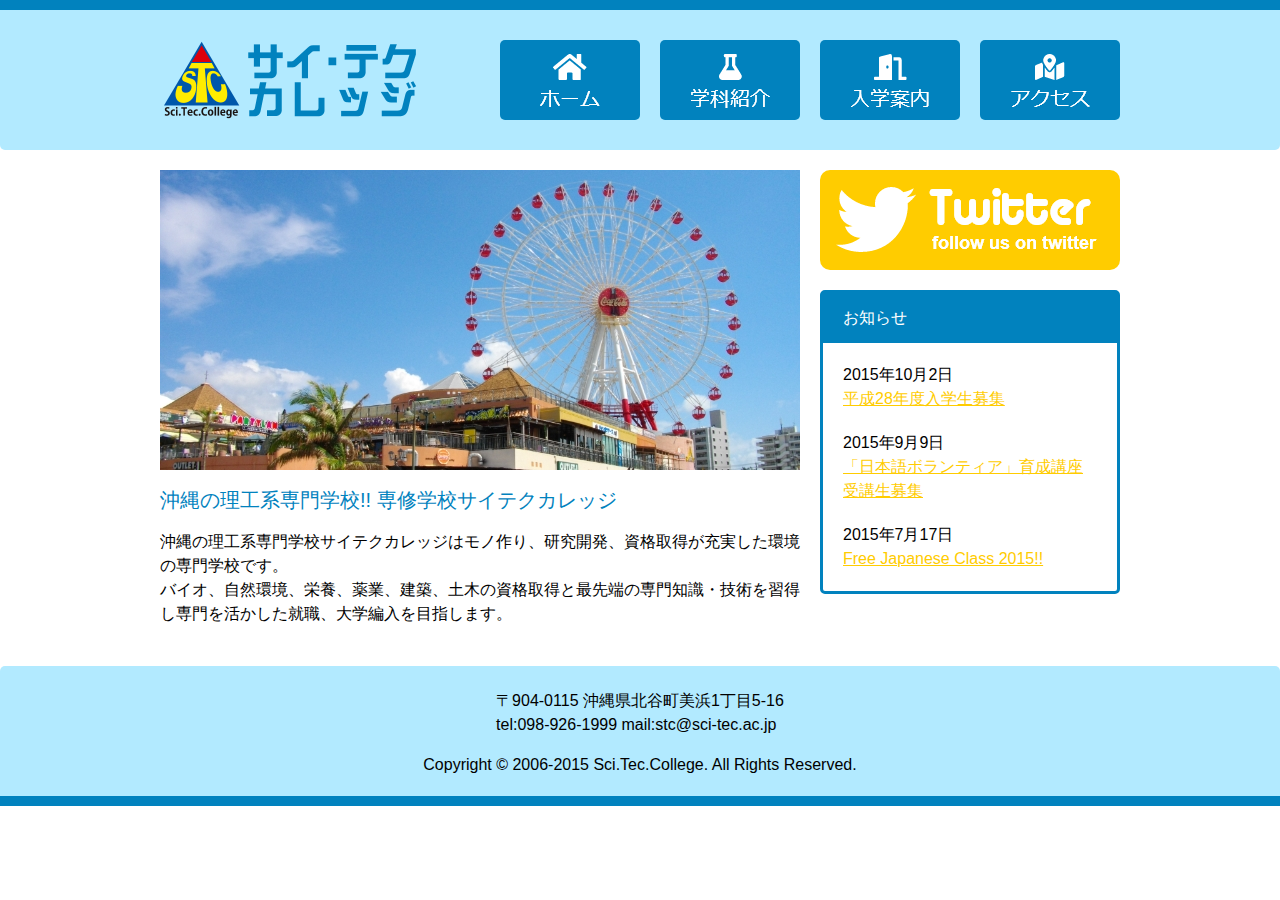
<file: index.html>
<!DOCTYPE html>
<html lang="ja">

<head>
  <meta charset="UTF-8">
  <meta http-equiv="X-UA-Compatible" content="IE=edge">
  <meta name="viewport" content="width=device-width, initial-scale=1.0">
  <link rel="stylesheet" href="css/reset.css">
  <link rel="stylesheet" href="css/hamburger-menu.css">
  <link rel="stylesheet" href="css/style2.css?date=11091020">
  <link rel="stylesheet" href="css/responsive.css">
  <title>サイテクカレッジ</title>
  <script src="https://ajax.googleapis.com/ajax/libs/jquery/3.5.1/jquery.min.js"></script>
  <script src="js/hamburger-menu.js"></script>
</head>

<body id="home">
  <div class="page">
    <header>
      <div class="inner">
        <h1><a href="index.html"><img src="images/logo@2x.png" alt="サイテクカレッジ"></a></h1>

        <!-- 全画面表示ナビゲーション -->
        <nav class="pc-nav">
          <ul>
            <li><a href="index.html"><img src="images/nav-home.png" alt="ホーム"></a></li>
            <li><a href="course.html"><img src="images/nav-course.png" alt="学科紹介"></a></li>
            <li><a href="info.html"><img src="images/nav-info.png" width="140" alt="入学案内"></a></li>
            <li><a href="access.html"><img src="images/nav-access.png" alt="アクセス"></a></li>
          </ul>
        </nav>
        <!-- ハンバーガー用ナビゲーション -->
        <nav class="hamburger-nav">
          <ul>
            <li><a href="index.html">ホーム</a></li>
            <li><a href="course.html">学科紹介</a></li>
            <li><a href="info.html">入学案内</a></li>
            <li><a href="access.html">アクセス</a></li>
          </ul>
        </nav>
        <!-- ハンバーガーメニュー -->
        <button class="hamburger-button"></button>
      </div>
    </header>
    <div class="content">
      <main>
        <div class="main-image">
          <img src="images/main-image.jpg">
        </div>
        <h2>沖縄の理工系専門学校!! 専修学校サイテクカレッジ</h2>
        <p>沖縄の理工系専門学校サイテクカレッジはモノ作り、研究開発、資格取得が充実した環境の専門学校です。<br>
          バイオ、自然環境、栄養、薬業、建築、土木の資格取得と最先端の専門知識・技術を習得し専門を活かした就職、大学編入を目指します。</p>
      </main>
      <aside>
        <div class="banner">
          <a href=""><img src="images/banner-twitter.png" alt="Twitter follow us on twitter"></a>
        </div>
        <div class="news">
          <h2>お知らせ</h2>
          <ul>
            <li><time datetime="2015-10-02">2015年10月2日</time><br><a href="">平成28年度入学生募集</a></li>
            <li><time datetime="2015-09-09">2015年9月9日</time><br><a href="">「日本語ボランティア」育成講座 受講生募集</a></li>
            <li><time datetime="2015-07-17">2015年7月17日</time><br><a href="">Free Japanese Class 2015!!</a></li>
          </ul>
        </div>
      </aside>
    </div>
    <footer>
      <address>
        〒904-0115 沖縄県北谷町美浜1丁目5-16<br>
        tel:098-926-1999 mail:stc@sci-tec.ac.jp
      </address>
      <p><small>Copyright &copy; 2006-2015 Sci.Tec.College. <br>All Rights Reserved.</small></p>
    </footer>
  </div>
</body>

</html>
</file>
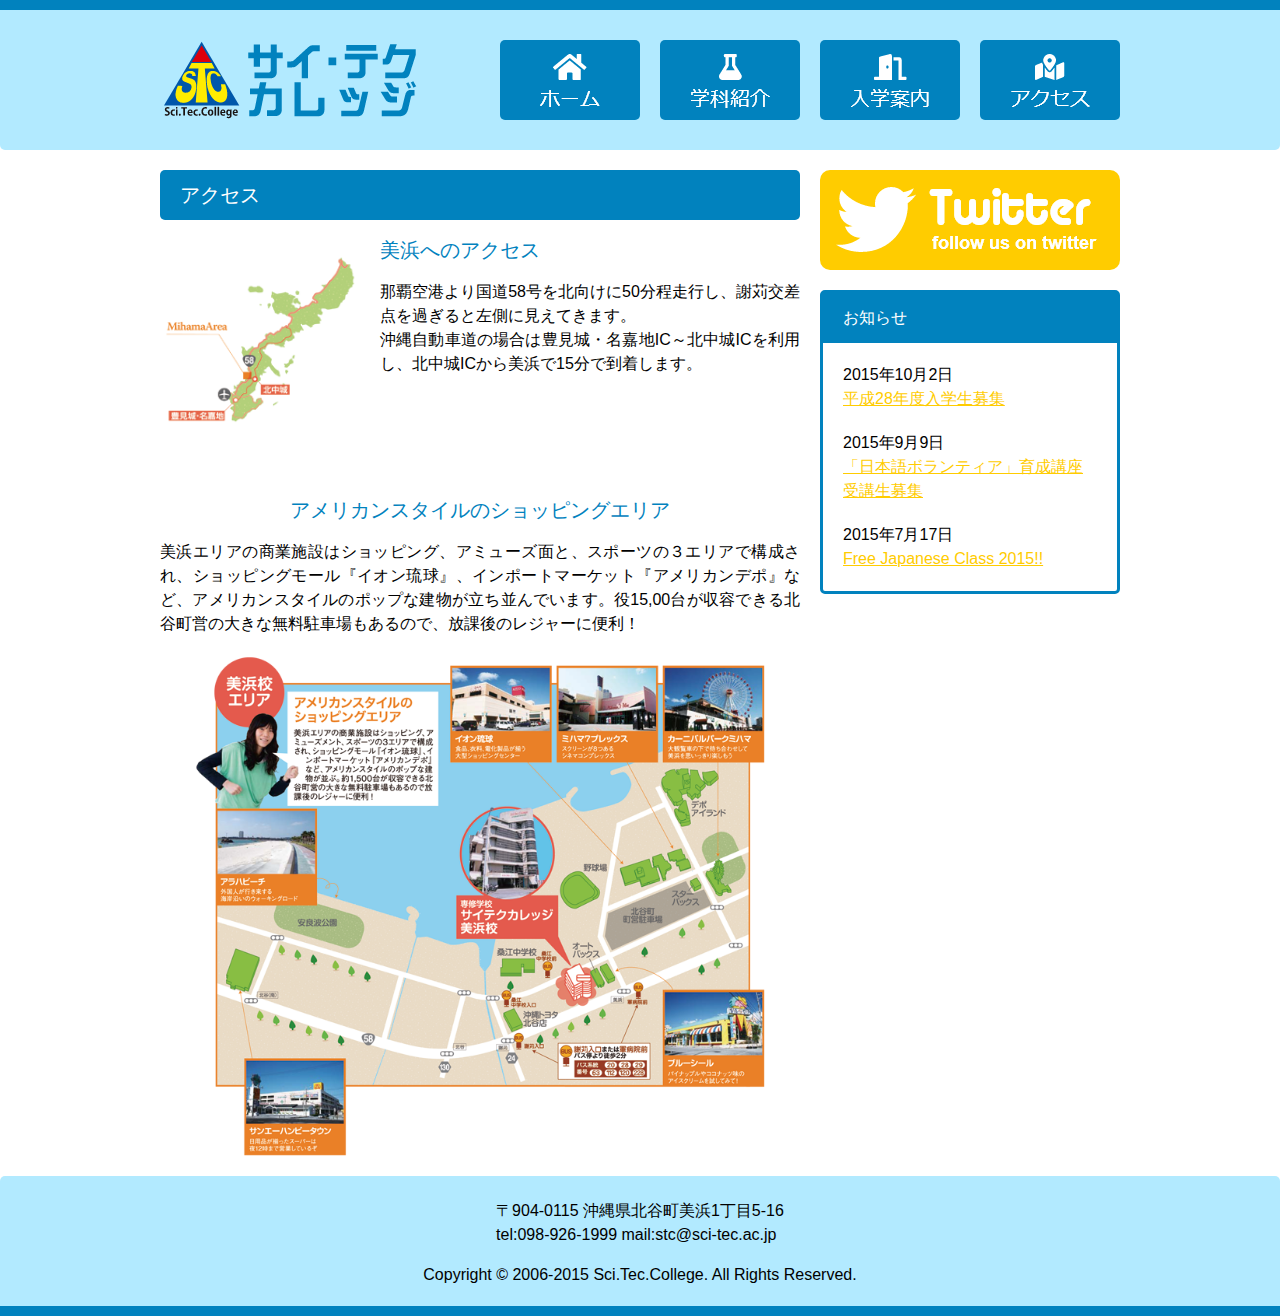
<file: access.html>
<!DOCTYPE html>
<html lang="ja">

<head>
  <meta charset="UTF-8">
  <meta http-equiv="X-UA-Compatible" content="IE=edge">
  <meta name="viewport" content="width=device-width, initial-scale=1.0">
  <link rel="stylesheet" href="css/reset.css">
  <link rel="stylesheet" href="css/hamburger-menu.css">
  <link rel="stylesheet" href="css/style2.css">
  <link rel="stylesheet" href="css/responsive.css">
  <script src="https://ajax.googleapis.com/ajax/libs/jquery/3.5.1/jquery.min.js"></script>
  <script src="js/hamburger-menu.js"></script>

  <title>アクセス | サイテクカレッジ</title>
</head>

<body id="access" class="others">
  <div class="page">
    <header>
      <div class="inner">
        <h1><a href="index.html"><img src="images/logo.png" alt="サイテクカレッジ"></a></h1>
        <!-- 全画面表示ナビゲーション -->
        <nav class="pc-nav">
          <ul>
            <li><a href="index.html"><img src="images/nav-home.png" alt="ホーム"></a></li>
            <li><a href="course.html"><img src="images/nav-course.png" alt="学科紹介"></a></li>
            <li><a href="info.html"><img src="images/nav-info.png" width="140" alt="入学案内"></a></li>
            <li><a href="access.html"><img src="images/nav-access.png" alt="アクセス"></a></li>
          </ul>
        </nav>
        <!-- ハンバーガー用ナビゲーション -->
        <nav class="hamburger-nav">
          <ul>
            <li><a href="index.html">ホーム</a></li>
            <li><a href="course.html">学科紹介</a></li>
            <li><a href="info.html">入学案内</a></li>
            <li><a href="access.html">アクセス</a></li>
          </ul>
        </nav>
        <!-- ハンバーガーメニュー -->
        <button class="hamburger-button"></button>
      </div>
  </div>
  </header>
  <div class="content">
    <main>
      <h2>アクセス</h2>
      <section class="mihama card">
        <img src="images/map-okinawa.png" alt="美浜へのアクセス地図">
        <div class="desc">
          <h3>美浜へのアクセス</h3>
          <p>那覇空港より国道58号を北向けに50分程走行し、謝苅交差点を過ぎると左側に見えてきます。<br>
            沖縄自動車道の場合は豊見城・名嘉地IC～北中城ICを利用し、北中城ICから美浜で15分で到着します。</p>
        </div>
      </section>
      <section class="shopping">
        <h3>アメリカンスタイルのショッピングエリア</h3>
        <p>
          美浜エリアの商業施設はショッピング、アミューズ面と、スポーツの３エリアで構成され、ショッピングモール『イオン琉球』、インポートマーケット『アメリカンデポ』など、アメリカンスタイルのポップな建物が立ち並んでいます。役15,00台が収容できる北谷町営の大きな無料駐車場もあるので、放課後のレジャーに便利！
        </p>
        <img src="images/map-mihama.png" alt="サイテクカレッジ美浜のアクセス地図">
      </section>
    </main>
    <aside>
      <div class="banner">
        <a href=""><img src="images/banner-twitter.png" alt="Twitter follow us on twitter"></a>
      </div>
      <div class="news">
        <h2>お知らせ</h2>
        <ul>
          <li><time datetime="2015-10-02">2015年10月2日</time><br><a href="">平成28年度入学生募集</a></li>
          <li><time datetime="2015-09-09">2015年9月9日</time><br><a href="">「日本語ボランティア」育成講座 受講生募集</a></li>
          <li><time datetime="2015-07-17">2015年7月17日</time><br><a href="">Free Japanese Class 2015!!</a></li>
        </ul>
      </div>
    </aside>
  </div>
  <footer>
    <address>
      〒904-0115 沖縄県北谷町美浜1丁目5-16<br>
      tel:098-926-1999 mail:stc@sci-tec.ac.jp
    </address>
    <p><small>Copyright &copy; 2006-2015 Sci.Tec.College. <br>All Rights Reserved.</small></p>
  </footer>
  </div>
</body>

</html>
</file>
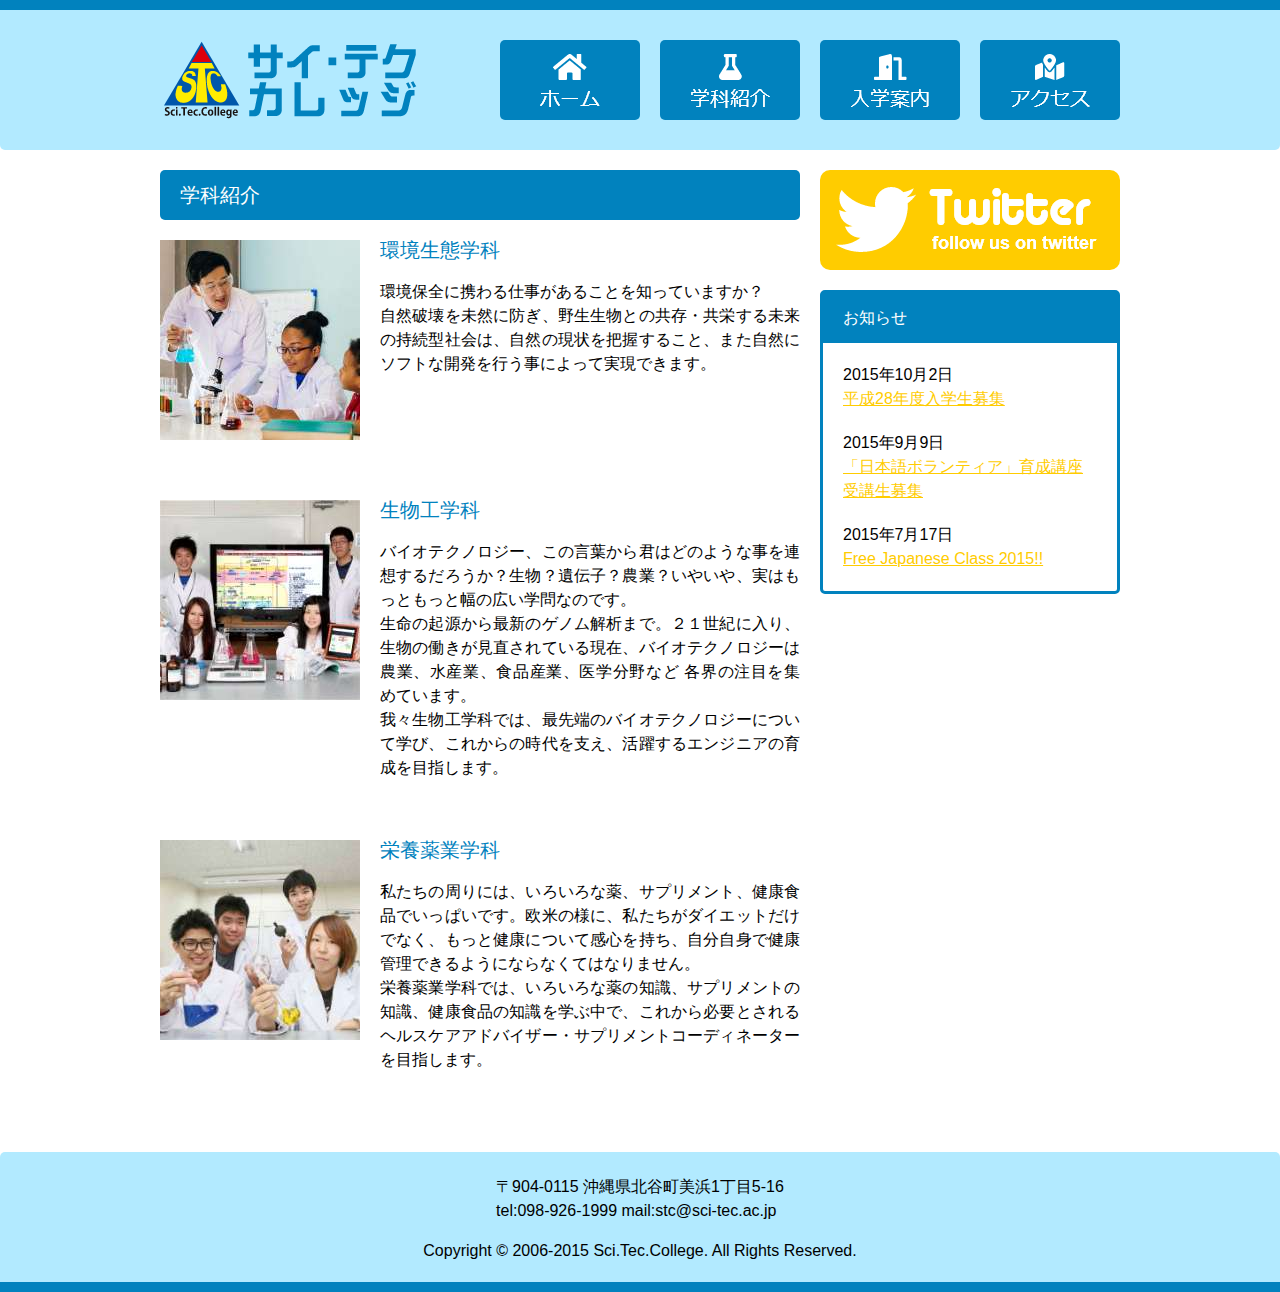
<file: course.html>
<!DOCTYPE html>
<html lang="ja">

<head>
  <meta charset="UTF-8">
  <meta http-equiv="X-UA-Compatible" content="IE=edge">
  <meta name="viewport" content="width=device-width, initial-scale=1.0">
  <link rel="stylesheet" href="css/reset.css">
  <link rel="stylesheet" href="css/hamburger-menu.css">
  <link rel="stylesheet" href="css/style2.css">
  <link rel="stylesheet" href="css/responsive.css">
  <title>学科紹介 | サイテクカレッジ</title>
  <script src="https://ajax.googleapis.com/ajax/libs/jquery/3.5.1/jquery.min.js"></script>
  <script src="js/hamburger-menu.js"></script>

</head>

<body id="course" class="others">

  <div class="page">
    <header>
      <div class="inner">
        <h1><a href="index.html"><img src="images/logo.png" alt="サイテクカレッジ"></a></h1>
        <!-- 全画面表示ナビゲーション -->
        <nav class="pc-nav">
          <ul>
            <li><a href="index.html"><img src="images/nav-home.png" alt="ホーム"></a></li>
            <li><a href="course.html"><img src="images/nav-course.png" alt="学科紹介"></a></li>
            <li><a href="info.html"><img src="images/nav-info.png" width="140" alt="入学案内"></a></li>
            <li><a href="access.html"><img src="images/nav-access.png" alt="アクセス"></a></li>
          </ul>
        </nav>
        <!-- ハンバーガー用ナビゲーション -->
        <nav class="hamburger-nav">
          <ul>
            <li><a href="index.html">ホーム</a></li>
            <li><a href="course.html">学科紹介</a></li>
            <li><a href="info.html">入学案内</a></li>
            <li><a href="access.html">アクセス</a></li>
          </ul>
        </nav>
        <!-- ハンバーガーメニュー -->
        <button class="hamburger-button"></button>
      </div>
  </div>
  </header>
  <div class="content">
    <main>
      <h2>学科紹介</h2>
      <section class="card">
        <img src="images/course-kankyo.jpg" alt="環境生態学科">
        <div class="desc">
          <h3>環境生態学科</h3>
          <p>環境保全に携わる仕事があることを知っていますか？<br>
            自然破壊を未然に防ぎ、野生生物との共存・共栄する未来の持続型社会は、自然の現状を把握すること、また自然にソフトな開発を行う事によって実現できます。</p>
        </div>
      </section>
      <section class="card">
        <img src="images/seibutsu.jpg" alt="生物工学科">
        <div class="desc">
          <h3>生物工学科</h3>
          <p>バイオテクノロジー、この言葉から君はどのような事を連想するだろうか？生物？遺伝子？農業？いやいや、実はもっともっと幅の広い学問なのです。<br>
            生命の起源から最新のゲノム解析まで。２１世紀に入り、生物の働きが見直されている現在、バイオテクノロジーは農業、水産業、食品産業、医学分野など 各界の注目を集めています。<br>
            我々生物工学科では、最先端のバイオテクノロジーについて学び、これからの時代を支え、活躍するエンジニアの育成を目指します。</p>
        </div>
      </section>
      <section class="card">
        <img src="images/kankyo.jpg" alt="栄養薬業学科">
        <div class="desc">
          <h3>栄養薬業学科</h3>
          <p>私たちの周りには、いろいろな薬、サプリメント、健康食品でいっぱいです。欧米の様に、私たちがダイエットだけでなく、もっと健康について感心を持ち、自分自身で健康管理できるようにならなくてはなりません。<br>
            栄養薬業学科では、いろいろな薬の知識、サプリメントの知識、健康食品の知識を学ぶ中で、これから必要とされるヘルスケアアドバイザー・サプリメントコーディネーターを目指します。</p>
        </div>
      </section>
    </main>
    <aside>
      <div class="banner">
        <a href=""><img src="images/banner-twitter.png" alt="Twitter follow us on twitter"></a>
      </div>
      <div class="news">
        <h2>お知らせ</h2>
        <ul>
          <li><time datetime="2015-10-02">2015年10月2日</time><br><a href="">平成28年度入学生募集</a></li>
          <li><time datetime="2015-09-09">2015年9月9日</time><br><a href="">「日本語ボランティア」育成講座 受講生募集</a></li>
          <li><time datetime="2015-07-17">2015年7月17日</time><br><a href="">Free Japanese Class 2015!!</a></li>
        </ul>
      </div>
    </aside>
  </div>
  <footer>
    <address>
      〒904-0115 沖縄県北谷町美浜1丁目5-16<br>
      tel:098-926-1999 mail:stc@sci-tec.ac.jp
    </address>
    <p><small>Copyright &copy; 2006-2015 Sci.Tec.College. <br>All Rights Reserved.</small></p>
  </footer>
  </div>
</body>

</html>
</file>
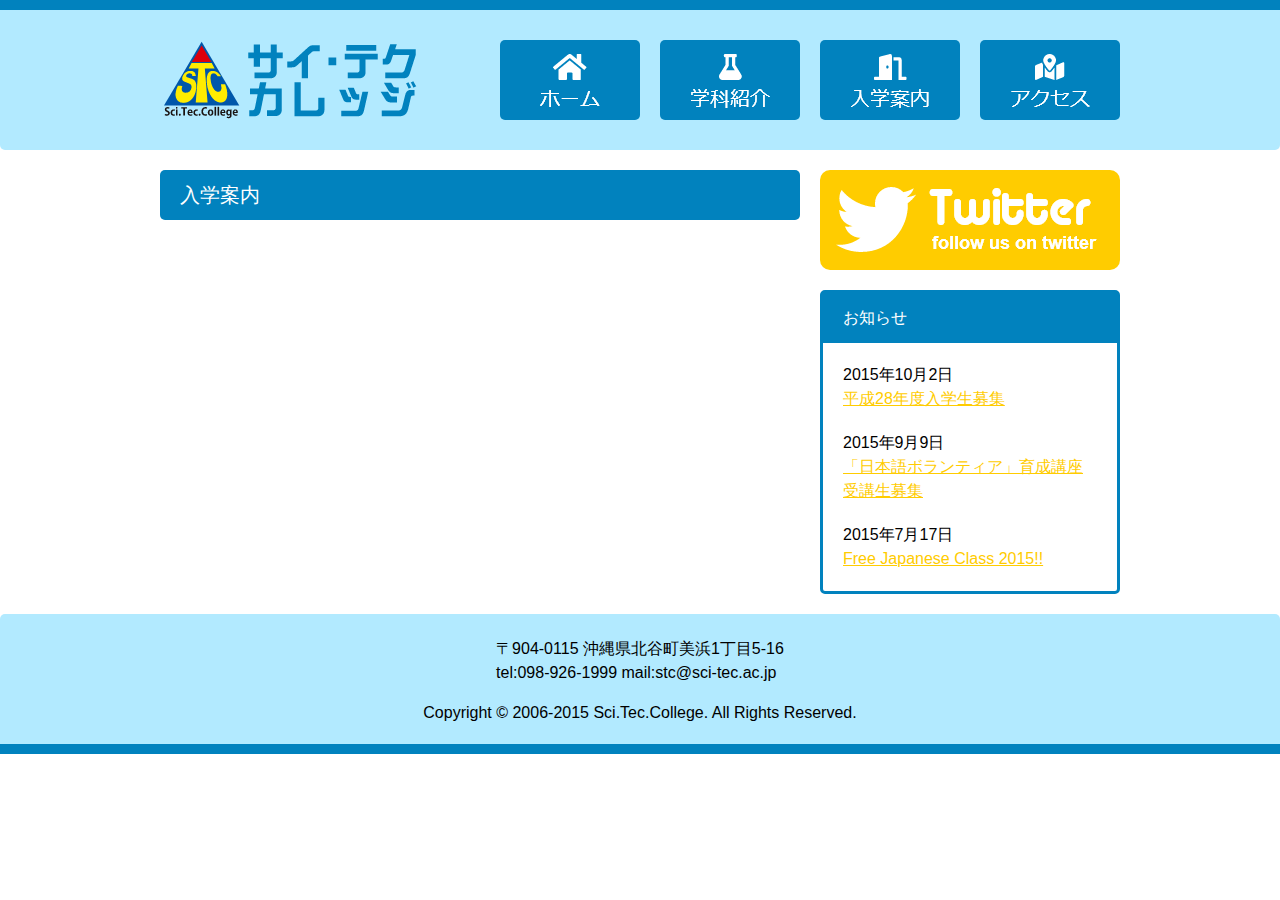
<file: info.html>
<!DOCTYPE html>
<html lang="ja">

<head>
  <meta charset="UTF-8">
  <meta http-equiv="X-UA-Compatible" content="IE=edge">
  <meta name="viewport" content="width=device-width, initial-scale=1.0">
  <link rel="stylesheet" href="css/reset.css">
  <link rel="stylesheet" href="css/hamburger-menu.css">
  <link rel="stylesheet" href="css/style2.css">
  <link rel="stylesheet" href="css/responsive.css">
  <title>入学案内 | サイテクカレッジ</title>
  <script src="https://ajax.googleapis.com/ajax/libs/jquery/3.5.1/jquery.min.js"></script>
  <script src="js/hamburger-menu.js"></script>
</head>

<body id="info" class="others">
  <div class="page">
    <header>
      <div class="inner">
        <h1><a href="index.html"><img src="images/logo.png" alt="サイテクカレッジ"></a></h1>
        <!-- 全画面表示ナビゲーション -->
        <nav class="pc-nav">
          <ul>
            <li><a href="index.html"><img src="images/nav-home.png" alt="ホーム"></a></li>
            <li><a href="course.html"><img src="images/nav-course.png" alt="学科紹介"></a></li>
            <li><a href="info.html"><img src="images/nav-info.png" width="140" alt="入学案内"></a></li>
            <li><a href="access.html"><img src="images/nav-access.png" alt="アクセス"></a></li>
          </ul>
        </nav>
        <!-- ハンバーガー用ナビゲーション -->
        <nav class="hamburger-nav">
          <ul>
            <li><a href="index.html">ホーム</a></li>
            <li><a href="course.html">学科紹介</a></li>
            <li><a href="info.html">入学案内</a></li>
            <li><a href="access.html">アクセス</a></li>
          </ul>
        </nav>
        <!-- ハンバーガーメニュー -->
        <button class="hamburger-button"></button>
      </div>
  </div>
  </header>
  <div class="content">
    <main>
      <h2>入学案内</h2>
    </main>
    <aside>
      <div class="banner">
        <a href=""><img src="images/banner-twitter.png" alt="Twitter follow us on twitter"></a>
      </div>
      <div class="news">
        <h2>お知らせ</h2>
        <ul>
          <li><time datetime="2015-10-02">2015年10月2日</time><br><a href="">平成28年度入学生募集</a></li>
          <li><time datetime="2015-09-09">2015年9月9日</time><br><a href="">「日本語ボランティア」育成講座 受講生募集</a></li>
          <li><time datetime="2015-07-17">2015年7月17日</time><br><a href="">Free Japanese Class 2015!!</a></li>
        </ul>
      </div>
    </aside>
  </div>
  <footer>
    <address>
      〒904-0115 沖縄県北谷町美浜1丁目5-16<br>
      tel:098-926-1999 mail:stc@sci-tec.ac.jp
    </address>
    <p><small>Copyright &copy; 2006-2015 Sci.Tec.College. <br>All Rights Reserved.</small></p>
  </footer>
  </div>
</body>

</html>
</file>
<file: css/hamburger-menu.css>
@charset "utf-8";
/* CSS Document */

.hamburger-button {
  display: flex; /* media query時にはflexでもどして */
  justify-content: center;
  align-items: center;
  position: absolute;
  top: 20px;
  right: 20px;
  z-index: 1002;
  background-color: #fff;
  border: none;
  cursor: pointer;
  width: 40px;
  height: 40px;
  outline: none;
}
.hamburger-button svg {
  height: 25px; /* autoではなく同じ数字で */
  width: 25px; /* autoではなく同じ数字で */
}
.hamburger-button path {
  fill: #000;
}
.hamburger-nav {
  position: fixed;
  width: 100%;
  background-color: #fff;
  z-index: 1001;
  padding: 20px;
  display: none;
}
#hamburger-overlay {
  position: fixed;
  top: 0;
  bottom: 0;
  left: 0;
  right: 0;
  background-color: rgba(0,0,0,.5);
  pointer-events: none;
  opacity: 0;
  z-index: 1000;
}
</file>
<file: css/style2.css>
/* ------------------
  全体構造
------------------ */
body {
  font-family: 'ヒラギノ角ゴ Pro W3', 'Hiragino Kaku Gothic Pro','メイリオ', 'Meiryo', '游ゴシック', 'Yu Gothic', 'ＭＳ Ｐゴシック', 'MS PGothic', sans-serif;
  font-size: 16px;
  background-color: #fff;
  color: #000;
}
.content {
  display: flex;
  justify-content: space-between;
  align-items: flex-start;
  width: 960px;
  margin: 0 auto 20px auto;
}
.others main h2 {
  background-color: #0182be;
  color: #fff;
  font-size: 20px;
  height: 50px;
  line-height: 50px;
  padding: 0 20px;
  border-radius: 5px;
  margin-bottom: 20px;
}
/* カードデザイン */
main .card {
  display: flex;
  justify-content: flex-start;
  align-items: flex-start;
  margin-bottom: 60px;
}
main .card img {
  margin-right: 20px;
}
main .card .desc {
  width: 420px;
}
main .card h3 {
  font-size: 20px;
  color: #0182be;
  margin-bottom: 20px;
}
main .card p {
  line-height: 1.5;
  text-align: justify;
}



/* ------------------
  ヘッダー
------------------ */
header {
  background-color: #b2eaff;
  border-top: 10px solid #0182be;
  padding: 0 20px;
  margin-bottom: 20px;
  border-radius: 0 0 5px 5px;
}
header .inner {
  height: 140px;
  display: flex;
  justify-content: space-between;
  align-items: center;
  width: 960px;
  margin: 0 auto;
}
/* 大きい画像のサイズ調整 */
header h1 img{
  width: 260px;
}
header .pc-nav ul {
  display: flex;
}
header .pc-nav li {
  margin-left: 20px;
}
/* ハンバーガーメニューを非表示 */
.hamburger-button{
  display: none;
}

/* ------------------
  メイン
------------------ */
main {
  width: 640px;
}

/* ------------------
  サイド
------------------ */
aside {
  width: 300px;
}
aside .banner {
  margin-bottom: 20px;
}
aside .news {
  border: 3px solid #0182be;
  border-radius: 5px;
}
aside .news h2 {
  background-color: #0182be;
  color: #fff;
  height: 50px;
  line-height: 50px;
  padding: 0 20px;
}
aside .news ul {
  margin: 20px 20px 0 20px;
}
aside .news li {
  margin-bottom: 20px;
  line-height: 1.5;
}
aside .news a {
  color: #ffcc00;
}

/* ------------------
  フッター
------------------ */
footer {
  background-color: #b2eaff;
  border-bottom: 10px solid #0182be;
  border-radius: 5px 5px 0 0;
  height: 140px;
  /* 中央配置 */
  display: flex;
  flex-direction: column;
  justify-content: center;
  align-items: center;
}
footer address {
  line-height: 1.5;
  margin-bottom: 20px;
}
footer small br{
    display: none;
}
/* ------------------
  トップページ
------------------ */
#home main .main-image {
  margin-bottom: 20px;
}
#home main h2 {
  font-size: 20px;
  color: #0182be;
  margin-bottom: 20px;
}
#home main p {
  line-height: 1.5;
  margin-bottom: 20px;
  text-align: justify;
}

/* ------------------
  学科紹介
------------------ */


/* ------------------
  入学案内
------------------ */


/* ------------------
  アクセス
------------------ */
#access main .shopping h3 {
  color: #0182be;
  font-size: 20px;
  text-align: center;
  margin-bottom: 20px;
}
#access main .shopping p {
  line-height: 1.5;
  margin-bottom: 20px;
  text-align: justify;
}
</file>
<file: css/responsive.css>
@media(max-width:500px){
    /* --------------------
    　　　　全体構造
    ----------------------*/

    /* 横スクロールバーを消す */
    .content {
        width: auto;
    }
    header .inner {
        width: auto;
    }
    main {
        width: auto;
    }

    /* コンテンツ main asideの横並びを取り除く */
    .content {
        display: block;
      }

    /* ------------------
    ヘッダー
    ------------------ */
    .hamburger-nav{
        height: 100%;
    }
    .hamburger-button {
    display: flex;
    /* ボタン位置を変える */
    top:60px;
    right: 30px;
    /* ハンバーガーボタンの背景を透明に */
    background-color: transparent;
    }
     /* ハンバーガーボタンの大きさを変える */
    .hamburger-button svg {
        width: 30px;
        height: 30px;
    }
     /* ハンバーガーボタンの色を変える */
    .hamburger-button path {
        fill: red;
    }
    .hamburger-nav li{
        padding: 20px;
        border-bottom: 1px solid #ddd;
    }
    /* ハンバーガーメニューの文字デザイン */
    .hamburger-nav a{
        color: #0182be;;
        text-decoration: none;
    }
    /* 通常のナビを非表示 */
    .pc-nav{
    display: none;
    }
    
    
    /* ------------------
    　　　メイン
    ------------------ */
    main{
    margin-bottom: 60px;
    }
    /* ------------------
    サイド
    ------------------ */
    aside {
    margin-left: auto;
    margin-right: auto;
    margin-bottom: 60px;
    }
      
    /* ------------------
    フッター
    ------------------ */
    footer {
    text-align: center;
    }
    footer small br{
    display: inline;
    }


    /* --------------------
        トップページ用
    ----------------------*/
    #home main h2 {
        margin-right: 10px;
        margin-left: 10px;
    }
    #home main p {
        margin-right: 10px;
        margin-left: 10px;
    }

    /* --------------------
        トップページ以外
    ----------------------*/
    /* 内側に10px入れる */
    .others main{
        margin-left: 10px;
        margin-right: 10px;
    }

     /* カードデザインを縦並び中央配置にする */
    main .card {
         display: block;
         text-align: center;
    }
    main .card img {
        margin-right: 0;
        margin-bottom: 20px;
    }
    main .card .desc {
        width: auto;
    }
    
}
</file>
